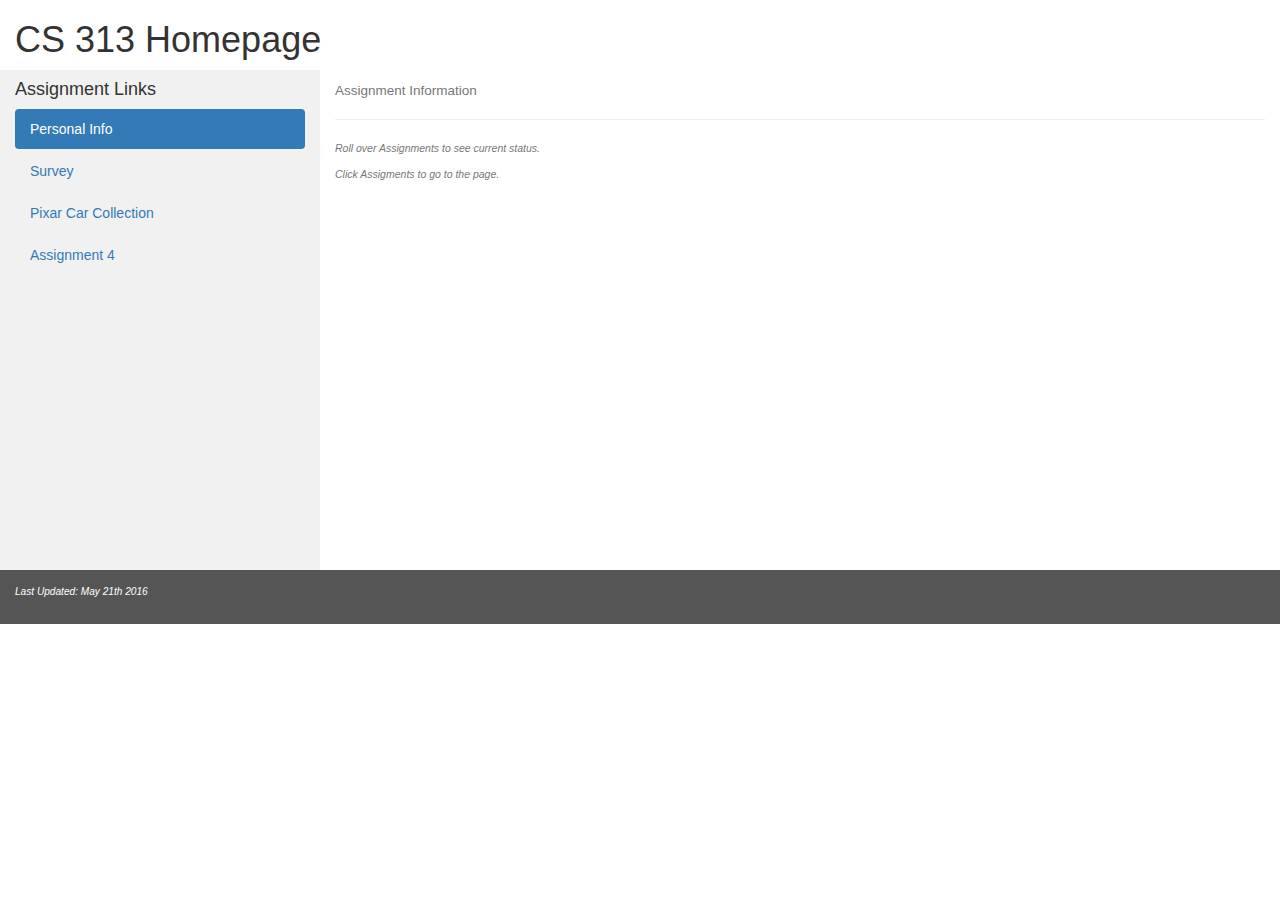
<file: index.html>
<!DOCTYPE html>
<html lang="en">
<head>
  <title>CS313 Homepage</title>
  <meta charset="utf-8">
  <meta name="viewport" content="width=device-width, initial-scale=1">
  <link rel="stylesheet" href="http://maxcdn.bootstrapcdn.com/bootstrap/3.3.6/css/bootstrap.min.css">
  <script src="https://ajax.googleapis.com/ajax/libs/jquery/1.12.0/jquery.min.js"></script>
  <script src="http://maxcdn.bootstrapcdn.com/bootstrap/3.3.6/js/bootstrap.min.js"></script>
  
  <script src="js/main.js"></script>
  <link rel="stylesheet" type="text/css" href="css/styles.css"/>

  
</head>
<body>
    <div class="container-fluid">
      <h1>CS 313 Homepage</h1>
    
      <div class="row content">
        <div class="col-sm-3 graybar">
          <h4>Assignment Links</h4>
          <ul class="nav nav-pills nav-stacked">
            <li class="active" onmouseover="mouseOver('a-one','done')" onmouseout="mouseOut('a-one')"><a href="info.html">Personal Info</a></li>
            <li onmouseover="mouseOver('a-two','done')" onmouseout="mouseOut('a-two')"><a href="/survey/start.php">Survey</a></li>
            <li onmouseover="mouseOver('a-three','done')" onmouseout="mouseOut('a-three')"><a href="/pixarcars/pixar.php">Pixar Car Collection</a></li>
            <li onmouseover="mouseOver('a-four','not-done')" onmouseout="mouseOut('a-three')"><a href="/comingsoon.html">Assignment 4</a></li>
          </ul><br>
        </div>

        <div class="col-sm-9">
          <h4><small>Assignment Information</small></h4>
          <hr>
          <h5 id='status' class='peekaboo'>Status: 
              <span id='not-done' class="peekaboo label label-danger">Not Done</span> 
              <span id='done' class="peekaboo label label-success">Completed</span>
          </h5>
          
          <div id="a-none">
              <h5><small><em>Roll over Assignments to see current status.</em></small></h5>
              <h5><small><em>Click Assigments to go to the page.</</small></h4>
          </div>
          
          <div id="a-one" class="peekaboo">
          <h5>Title: Assignment 1 - Personal Info Page</h5>
          <h5>Date: Week 2</h5>
          <br>
          <h5>Objective:</h5>
            <p>The purpose of this assignment is to review a minimal level of client-side programming and 
                provide a homepage from which you can link to future assignments.</p>

            <h5>Description:</h5>
            <p>Should have a professional look and feel. Please write the HTML for this page from scratch. 
            You are, however, welcome to use jQuery, or Bootstrap, etc.  Put all styles in an external 
            stylesheet. (No inline styles.) Have at least two pages: one as an introduction to yourself 
            and one that will have links to assignments.  Have at least one image as well as something 
            dynamic (e.g., mouse-overs, menus, on-click, on-change, etc.) Include reasonable colors, 
            images, etc. to show your creativity and personality.  Finally have no run-time errors.</p>
            <br>
            <p>Click <span class="label label-primary">Personal Info</span> in 
                the Assignments Link menu to go to the Personal Info Page</p>
          </div>
          
          
          <div id="a-two" class="peekaboo">
          <h5>Title: Assignment 2 - PHP Survey</h5>
          <h5>Date: Week 3</h5>
          <br>
          <h5>Objective:</h5>
            <p>Create a simple PHP form that allows users to cast votes for certain questions and see the results.</p>
            
            <h5>Description:</h5>
            <p>Your survey/results should look professional. There should be at least four questions. 
                Provide a link on the question page to go directly to the results (without voting). 
                When the user casts their vote, they should then see the results. 
                Store the results to a file on the filesystem so they can be retrieved/added to later. 
                If the user returns to the question page after they have voted, 
                they should be automatically directed to the results. </p>
            <br>
            <p>Click <span class="label label-primary">Survey</span> in 
                the Assignments Link menu to go to the Survey Page</p>
          </div>
          
          
          <div id="a-three" class="peekaboo">
          <h5>Title: Assignment 3 - Pixar Car Collection</h5>
          <h5>Date: Week 5-6</h5>
          <br>
          <h5>Objective:</h5>
            <p>This assignment represents the first two weeks of this project.  The first week was creating the DB and read only access.  T
                he second week included Adding/Editing/Deleting data for this project.   The third and final week include polish and adding other
                improvement.</p>
                        <br>
            <p>Click <span class="label label-primary">Pixar Car Collection</span> in 
                the Assignments Link menu to go to the Pixar Cars Collection Page</p>
          </div>
      </div>
          
          
      </div>
    </div>


<footer class="container-fluid">
  <p class='small'>Last Updated: May 21th 2016</p>
</footer>

</body>
</html>
</file>
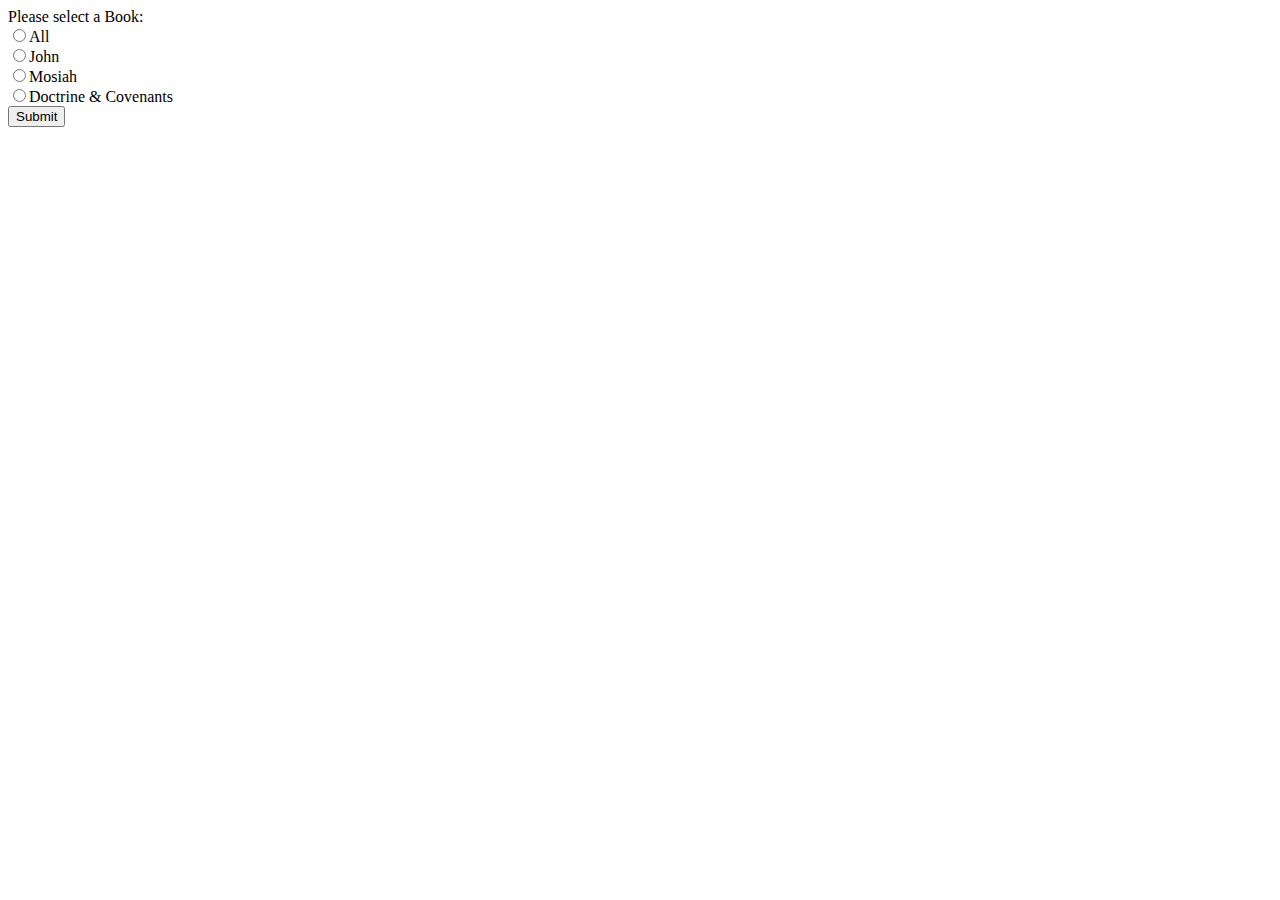
<file: Groupprojects/index.html>
<!DOCTYPE html>
<!--
To change this license header, choose License Headers in Project Properties.
To change this template file, choose Tools | Templates
and open the template in the editor.
-->
<html>
    <head>
        <title>GroupProject 5.5</title>
        <meta charset="UTF-8">
        <meta name="viewport" content="width=device-width, initial-scale=1.0">
    </head>
    <body>
        <form class="search" id="survey" action="index.php" method="post"  >
            <div>Please select a Book:</div>
            <input type="radio" name="book" value="All">All<br/>
            <input type="radio" name="book" value="John">John<br/>
            <input type="radio" name="book" value="Mosiah">Mosiah<br/>
            <input type="radio" name="book" value="Doctrine and Covenants">Doctrine & Covenants<br/>
            <input type="submit" name="submit" value="Submit">
        </form>
    </body>
</html>
</file>
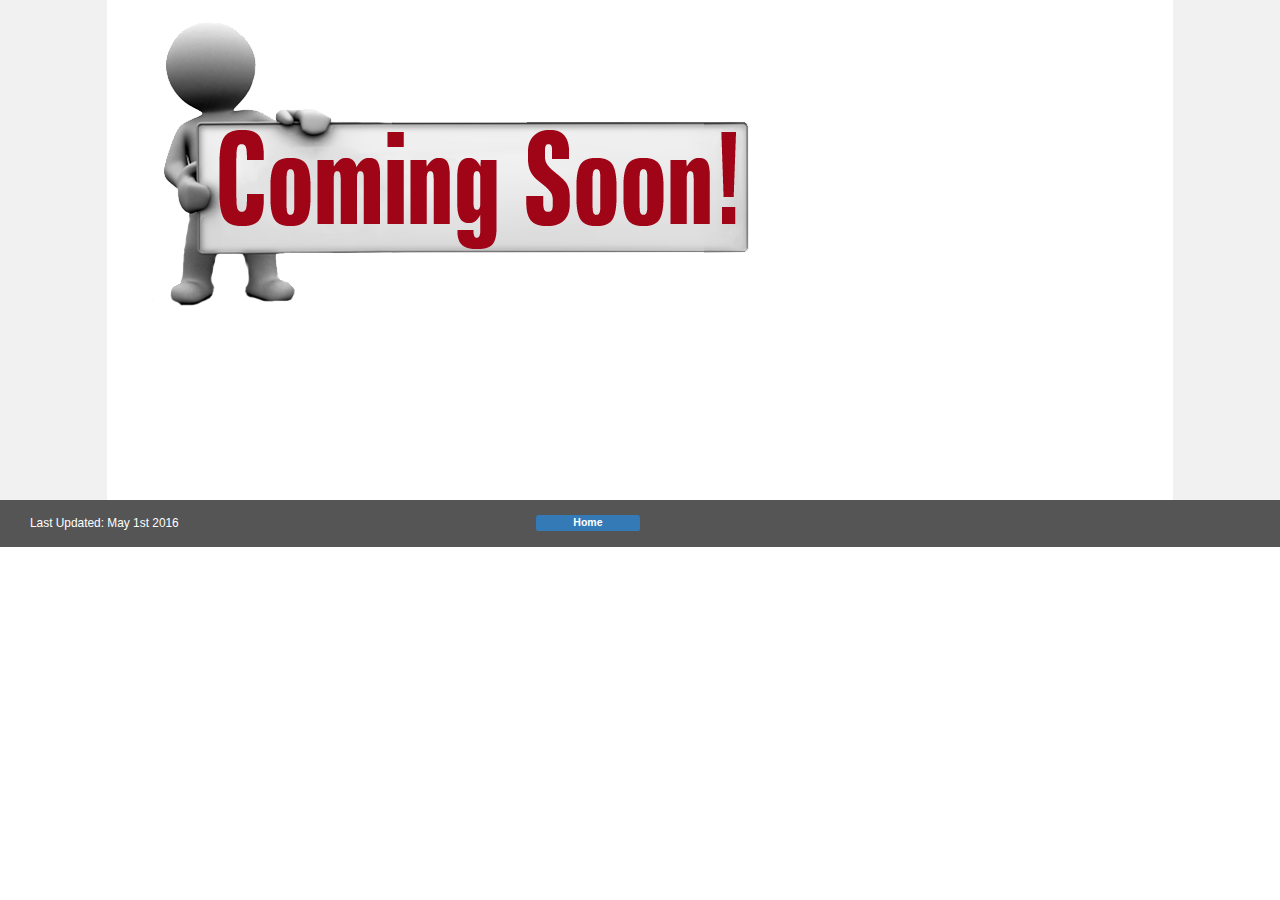
<file: comingsoon.html>
<!DOCTYPE html>
<html lang="en">
<head>
  <title>Coming Soon</title>
  <meta charset="utf-8">
  <meta name="viewport" content="width=device-width, initial-scale=1">
  <link rel="stylesheet" href="http://maxcdn.bootstrapcdn.com/bootstrap/3.3.6/css/bootstrap.min.css">
  <script src="https://ajax.googleapis.com/ajax/libs/jquery/1.12.0/jquery.min.js"></script>
  <script src="http://maxcdn.bootstrapcdn.com/bootstrap/3.3.6/js/bootstrap.min.js"></script>
  
  <script src="js/main.js"></script>
  <link rel="stylesheet" type="text/css" href="css/styles.css"/>

  
</head>
<body>
    <div class="container-fluid">
        <div class="row content">
            <div class="col-sm-1 graybar"></div>
            
            <div class="col-sm-10 ">
                <p/>
                <div><img class="img-responsive" src="images/comingsoon.png" alt="Coming Soon"></div>
            </div>
            <div class="col-sm-1 graybar"></div>
        </div>
    </div>
    <footer class="container-fluid">

            <div class="col-sm-5 small">Last Updated: May 1st 2016</div>
            <div><a class="col-sm-1 label label-primary text-center" href="index.html">Home</a></div>
            <div class="col-sm-6"></div>
  
    </footer>
</body>
</file>
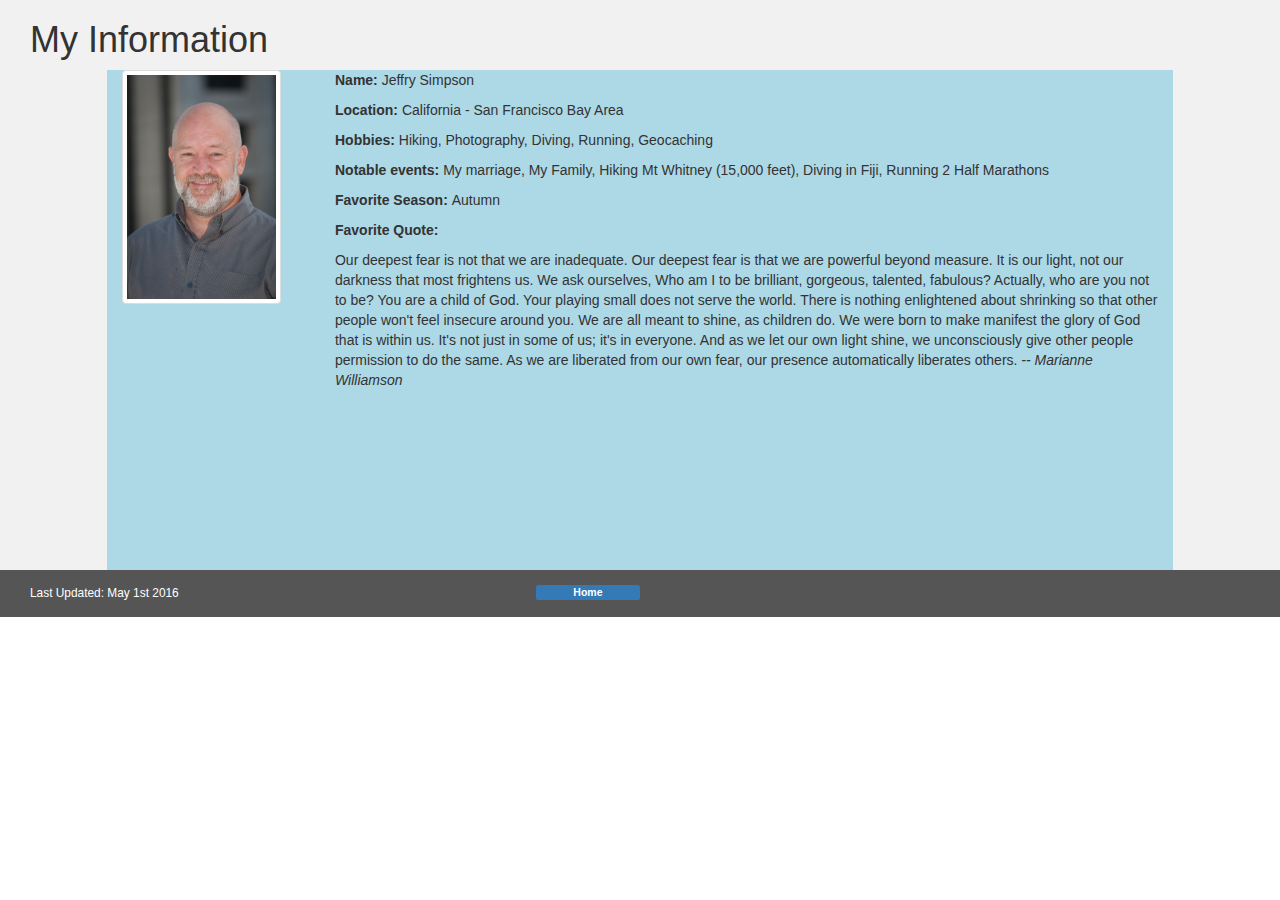
<file: info.html>
<!DOCTYPE html>
<html lang="en">
<head>
  <title>My Information</title>
  <meta charset="utf-8">
  <meta name="viewport" content="width=device-width, initial-scale=1">
  <link rel="stylesheet" href="http://maxcdn.bootstrapcdn.com/bootstrap/3.3.6/css/bootstrap.min.css">
  <script src="https://ajax.googleapis.com/ajax/libs/jquery/1.12.0/jquery.min.js"></script>
  <script src="http://maxcdn.bootstrapcdn.com/bootstrap/3.3.6/js/bootstrap.min.js"></script>
  
  <script src="js/main.js"></script>
  <link rel="stylesheet" type="text/css" href="css/styles.css"/>

  
</head>
<body>
    
    <div class="graybar container-fluid"> 

        <div class="col-sm-12">
            <h1 class="">My Information</h1>
        </div>

        <div class="row content">
            <div class="col-sm-1 graybar"></div>
            
            <div class="col-sm-2 bluebar">
                <img class="img-responsive img-thumbnail" src="images/mypict.jpg" alt="my Picture" width="159" height="240">
            </div>
             <div class="col-sm-8 bluebar">
                 <p><strong>Name: </strong>Jeffry Simpson</p>
                 <p><strong>Location: </strong>California - San Francisco Bay Area</p>
                 <p><strong>Hobbies: </strong>Hiking, Photography, Diving, Running, Geocaching</p>
                 <p><strong>Notable events: </strong>My marriage, My Family, 
                     Hiking Mt Whitney (15,000 feet), Diving in Fiji, Running 2 Half Marathons</p>
                 <p><strong>Favorite Season: </strong>Autumn</p>
                 <p><strong>Favorite Quote: </strong></p>
                 <p>Our deepest fear is not that we are inadequate. Our deepest 
                     fear is that we are powerful beyond measure. It is our 
                     light, not our darkness that most frightens us. We ask 
                     ourselves, Who am I to be brilliant, gorgeous, talented, 
                     fabulous? Actually, who are you not to be? You are a child 
                     of God. Your playing small does not serve the world. There 
                     is nothing enlightened about shrinking so that other people
                     won't feel insecure around you. We are all meant to shine, 
                     as children do. We were born to make manifest the glory of 
                     God that is within us. It's not just in some of us; it's in 
                     everyone. And as we let our own light shine, we 
                     unconsciously give other people permission to do the same. 
                     As we are liberated from our own fear, our presence 
                     automatically liberates others. 
                     <span><em>-- Marianne Williamson</em></span></p>
    
            </div>
            <div class="col-sm-1 graybar"></div>
        </div>
    </div>
    <footer class="container-fluid">

            <div class="col-sm-5 small">Last Updated: May 1st 2016</div>
            <div><a class="col-sm-1 label label-primary text-center" href="index.html">Home</a></div>
            <div class="col-sm-6"></div>
  
    </footer>
</body>
</file>
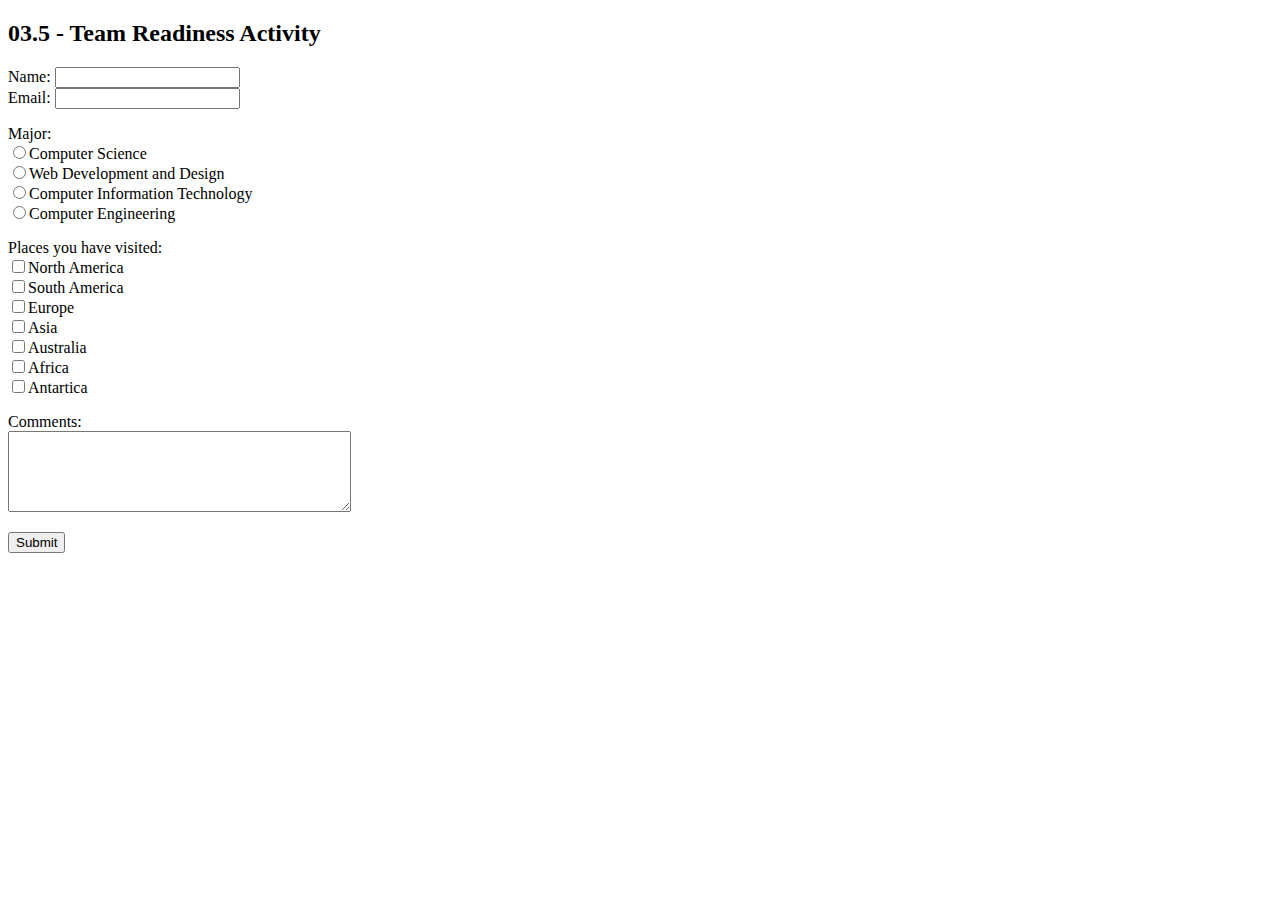
<file: Groupprojects/survey.html>
<!DOCTYPE html>
<!--
To change this license header, choose License Headers in Project Properties.
To change this template file, choose Tools | Templates
and open the template in the editor.
-->
<html>
    <head>
        <title>03.5 - Team Readiness Activity</title>
        <meta charset="UTF-8">
        <meta name="viewport" content="width=device-width, initial-scale=1.0">
    </head>
    <body>
        <h2>03.5 - Team Readiness Activity</h2>
        <!--<form method="post" action="<?php echo htmlspecialchars($_SERVER["PHP_SELF"]);?>">  -->
        <form id="survey" action="survey.php" method="post"  >
            Name: <input type="text" name="name"><br/>           
            Email: <input type="text" name="email"> <p/>
            Major:<br/>
            <input type="radio" name="major" value="Computer Science">Computer Science<br/>
            <input type="radio" name="major" value="Web Development and Design">Web Development and Design<br/>
            <input type="radio" name="major" value="Computer Science">Computer Information Technology<br/>
            <input type="radio" name="major" value="Computer Engineering">Computer Engineering<br/>
            <p/>
            Places you have visited:<br>
            <input type="checkbox" name="continents" value="North America">North America<br/>
            <input type="checkbox" name="continents" value="South America">South America<br/>
            <input type="checkbox" name="continents" value="Europe">Europe<br/>
            <input type="checkbox" name="continents" value="Asia">Asia<br/>
            <input type="checkbox" name="continents" value="Australia">Australia<br/>
            <input type="checkbox" name="continents" value="Africa">Africa<br/>
            <input type="checkbox" name="continents" value="Antartica">Antartica<p/>

            Comments:<br>
            <textarea name="comments" rows="5" cols="40"></textarea>
            <p/>
             <input type="submit" name="submit" value="Submit"> 
             
        </form>
    </body>
</html>
</file>
<file: css/styles.css>
/* 
 *  Created on : April 30th, 2016, 5:25:54 PM
 *  Author     : jeffry simpson
 *  Boostrap template styles used as well and marked
 */

/*used to hide elements on a page */
.peekaboo{ display: none;}

/* Set lightblue background color and 100% height */
.bluebar {
      background-color: lightblue;
      height: 100%;
    }
	
    /* Set gray background color and 100% height */
.graybar {
      background-color: #f1f1f1;
      height: 100%;
    }
    
	
/* -----------   Bootstrap Template Styles -------------------------- */

/* Set height of the grid so .sidenav can be 100% (adjust if needed) */
.row.content {height: 500px}
    
    
/* Set black background color, white text and some padding */
footer {
      background-color: #555;
      color: white;
      padding: 15px;
    }
    
/* On small screens, set height to 'auto' for sidenav and grid */
@media screen and (max-width: 767px) {
      .sidenav {
        height: auto;
        padding: 15px;
      }
      .row.content {height: auto;} 
    }
</file>
